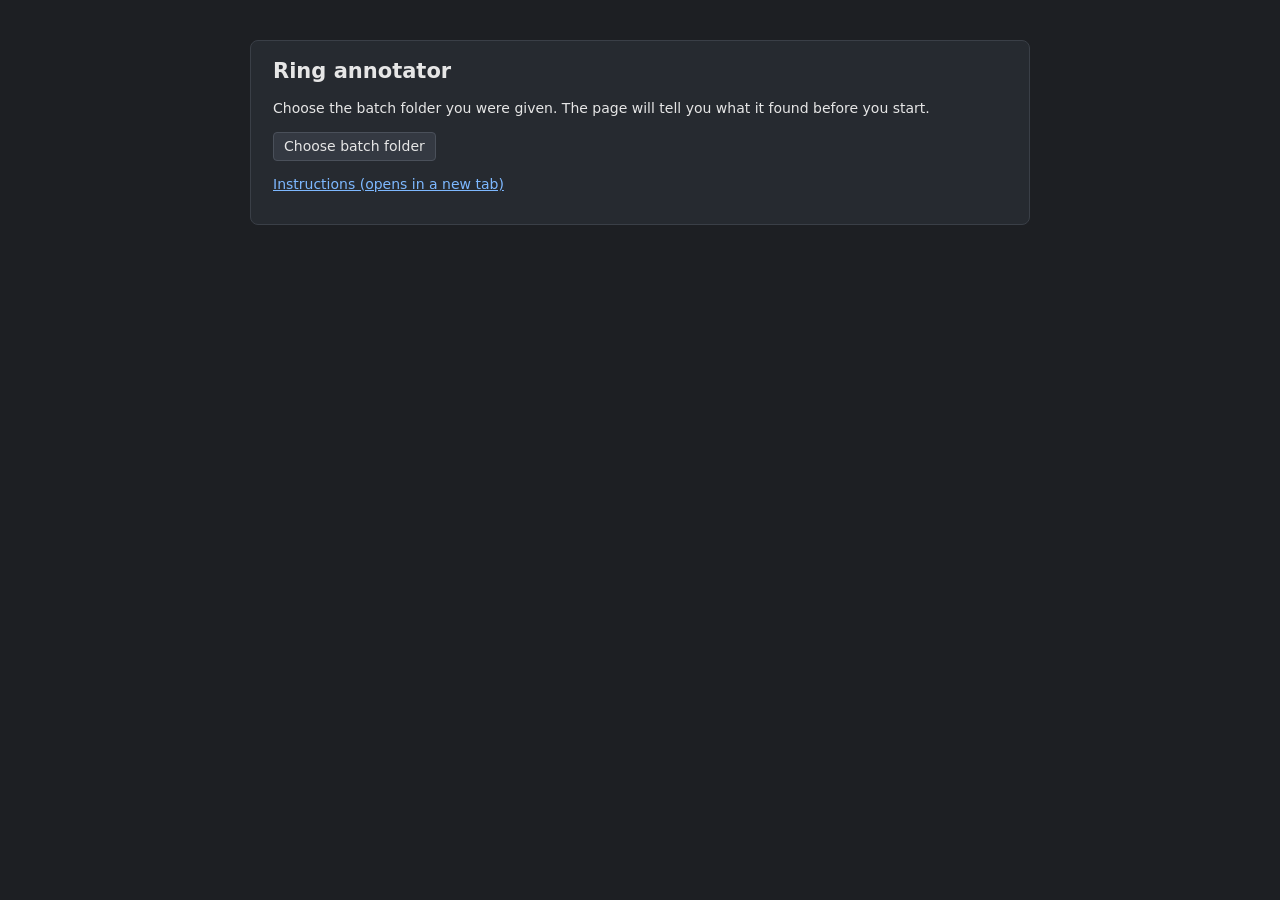
<file: index.html>
<!doctype html>
<html lang="en">
<head>
<meta charset="utf-8">
<title>Ring annotator</title>
<meta http-equiv="refresh" content="0; url=tool/">
</head>
<body><a href="tool/">Open the Ring annotator</a></body>
</html>
</file>
<file: tool/style.css>
:root { --bg:#1d1f23; --panel:#262a30; --fg:#e6e6e6; --dim:#9aa0a8; --acc:#4da3ff; --line:#3a3f47; }
* { box-sizing: border-box; }
body { margin:0; background:var(--bg); color:var(--fg); font:14px/1.35 system-ui, sans-serif; }
header { display:flex; gap:22px; align-items:baseline; padding:8px 14px; background:var(--panel); border-bottom:1px solid var(--line); flex-wrap:wrap; }
header .title { font-weight:600; } #h-batch, #h-who { color:var(--dim); }
.state { margin-left:auto; padding:2px 10px; border-radius:10px; background:#333; }
.state.err { background:#9a2a2a; color:#fff; font-weight:600; } .state.saved { background:#1f5133; } .state.unsaved { background:#7a5a10; }
main { display:flex; gap:14px; padding:12px 14px; align-items:flex-start; flex-wrap:wrap; }
#imgs { display:flex; gap:14px; flex:1 1 560px; min-width:0; }
#imgs figure { margin:0; flex:1; min-width:0; background:#000; padding:6px; border-radius:6px; text-align:center; }
#imgs figcaption { color:var(--dim); font-size:12px; margin-bottom:4px; }
#imgs img { max-width:100%; max-height:62vh; image-rendering:auto; }
#img-patch { min-width:60%; }
.missing { color:#ff8a80; font-weight:600; padding:20px; }
#side { flex:0 1 380px; background:var(--panel); padding:10px 12px; border-radius:6px; }
#item-id { color:var(--dim); margin-bottom:6px; font-family:monospace; }
#answers { display:grid; grid-template-columns:1fr 1fr; gap:6px; }
#answers button { text-align:left; padding:7px 10px; } #answers button b { color:#ffd479; font-family:monospace; margin-right:6px; }
#answers button.sel { background:var(--acc); color:#001; border-color:var(--acc); } #answers button.sel b { color:#001; }
button { background:#343942; color:var(--fg); border:1px solid #4a505a; border-radius:4px; padding:4px 10px; font:inherit; cursor:pointer; }
button:hover { background:#3f4550; } button:disabled { opacity:.4; cursor:default; }
.notelab { display:block; margin:10px 0; color:var(--dim); } textarea { display:block; width:100%; margin-top:3px; background:#1a1c20; color:var(--fg); border:1px solid #4a505a; border-radius:4px; font:inherit; padding:4px; }
.nav { display:flex; gap:6px; flex-wrap:wrap; margin-top:8px; } .hint { color:var(--dim); font-size:12px; margin-top:10px; }
#strip { display:flex; flex-wrap:wrap; gap:3px; padding:6px 14px 24px; }
#strip span { width:26px; height:22px; font-size:11px; line-height:20px; text-align:center; border:1px solid #4a505a; border-radius:3px; cursor:pointer; color:var(--dim); }
#strip span.ans { background:#1f5133; color:#fff; border-color:#2d7a4b; } #strip span.cur { outline:2px solid #ffd479; color:#fff; }
#gallery { position:fixed; inset:0; background:#000c; z-index:50; overflow:auto; padding:24px 14px; }
.gbox { max-width:1000px; margin:0 auto; background:var(--panel); border-radius:8px; padding:12px 18px; }
.ghead { display:flex; justify-content:space-between; align-items:center; margin-bottom:8px; }
.gcls { border-top:1px solid var(--line); padding:8px 0; } .gcls h4 { margin:0 0 4px; } .gcls h4 b { color:#ffd479; font-family:monospace; margin-right:6px; }
.gcls .desc { color:var(--dim); margin-bottom:4px; } .gcls img { height:140px; margin:0 6px 6px 0; background:#000; vertical-align:top; }
.gcls .missing { display:inline-block; padding:4px 8px; font-size:12px; }
#loader { position:fixed; inset:0; z-index:100; background:var(--bg); overflow:auto; display:flex; justify-content:center; align-items:flex-start; padding:40px 14px; }
#loader .card { background:var(--panel); border:1px solid var(--line); border-radius:8px; padding:16px 22px; max-width:780px; width:100%; }
#loader h2 { margin:0 0 10px; }
#loader table { border-collapse:collapse; margin:8px 0; } #loader td { padding:2px 14px 2px 0; vertical-align:top; } #loader td:first-child { color:var(--dim); white-space:nowrap; }
#loader .bad { color:#ff8a80; } #loader .ok { color:#6fdc8c; } #loader .ldmsg { font-weight:600; color:#ffd479; margin:8px 0; }
#loader .btns { display:flex; gap:10px; margin-top:12px; align-items:center; flex-wrap:wrap; }
a { color:#7db8ff; }
</file>
